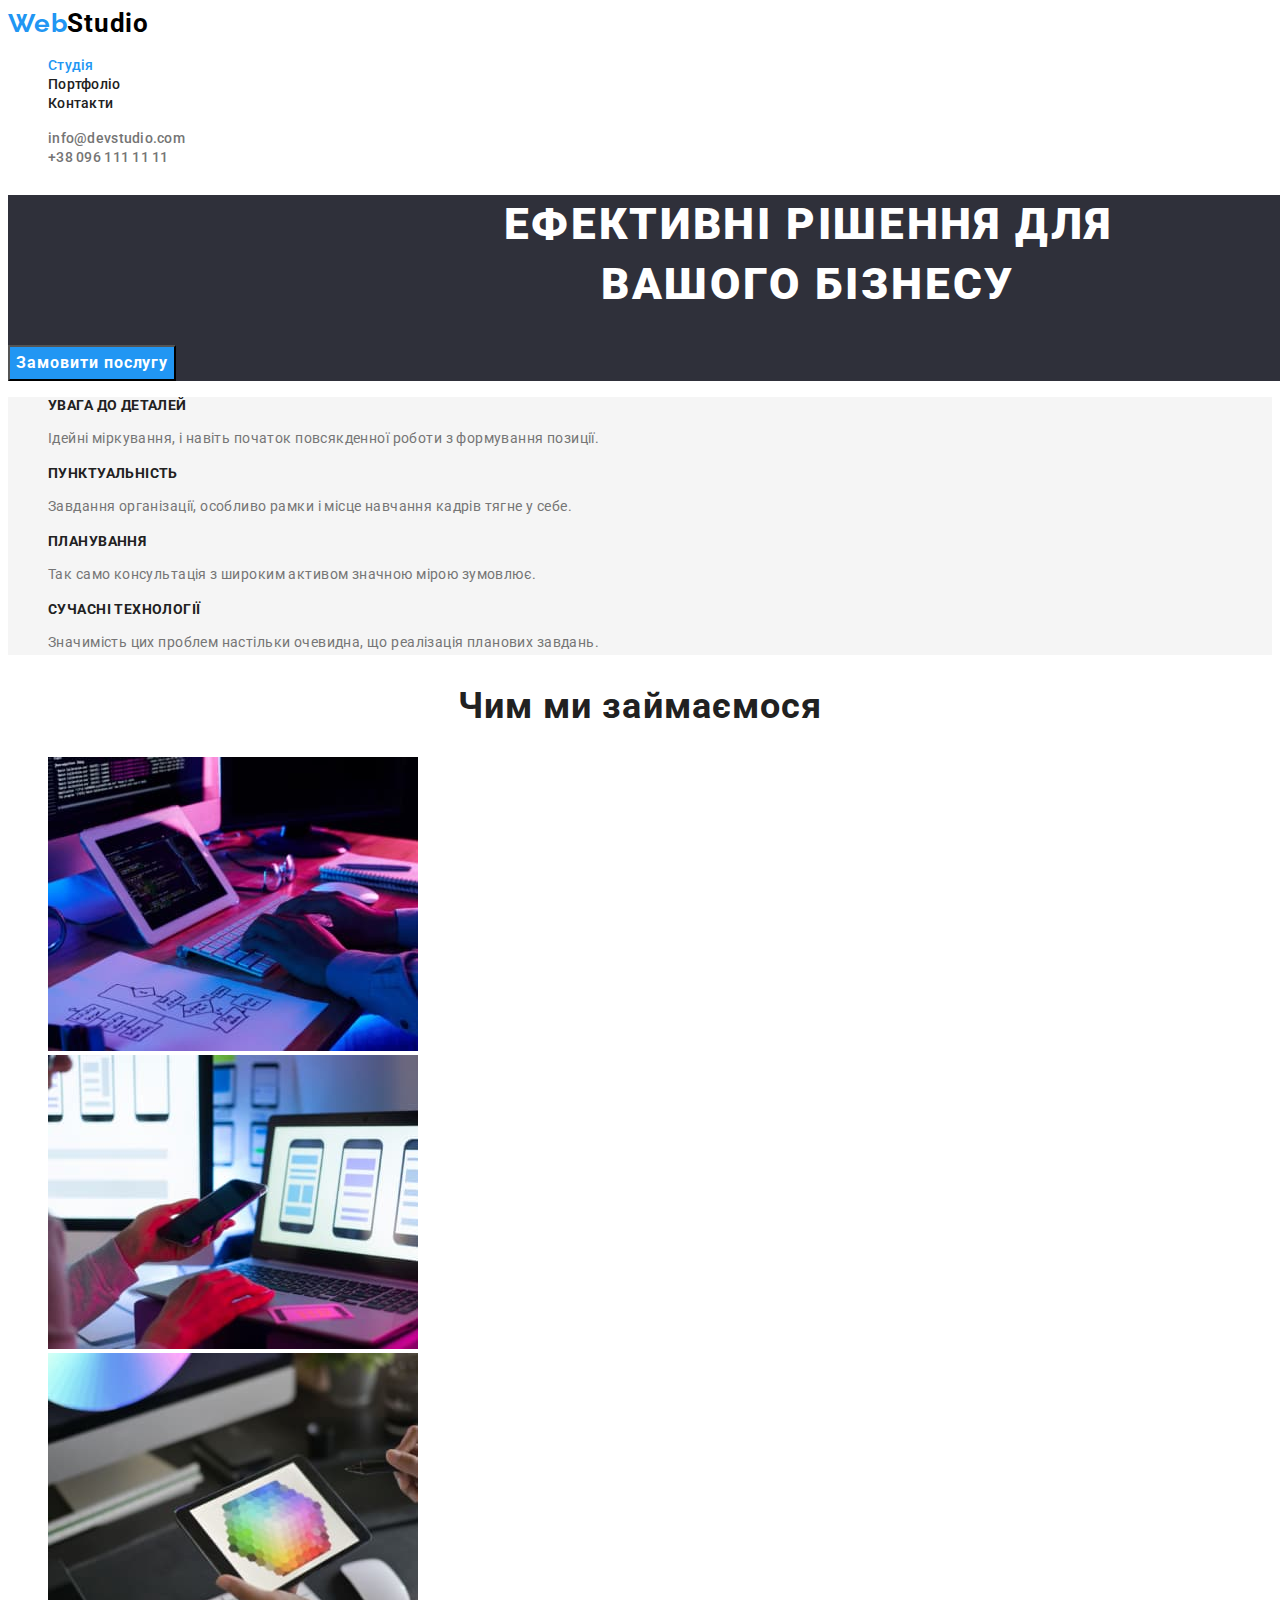
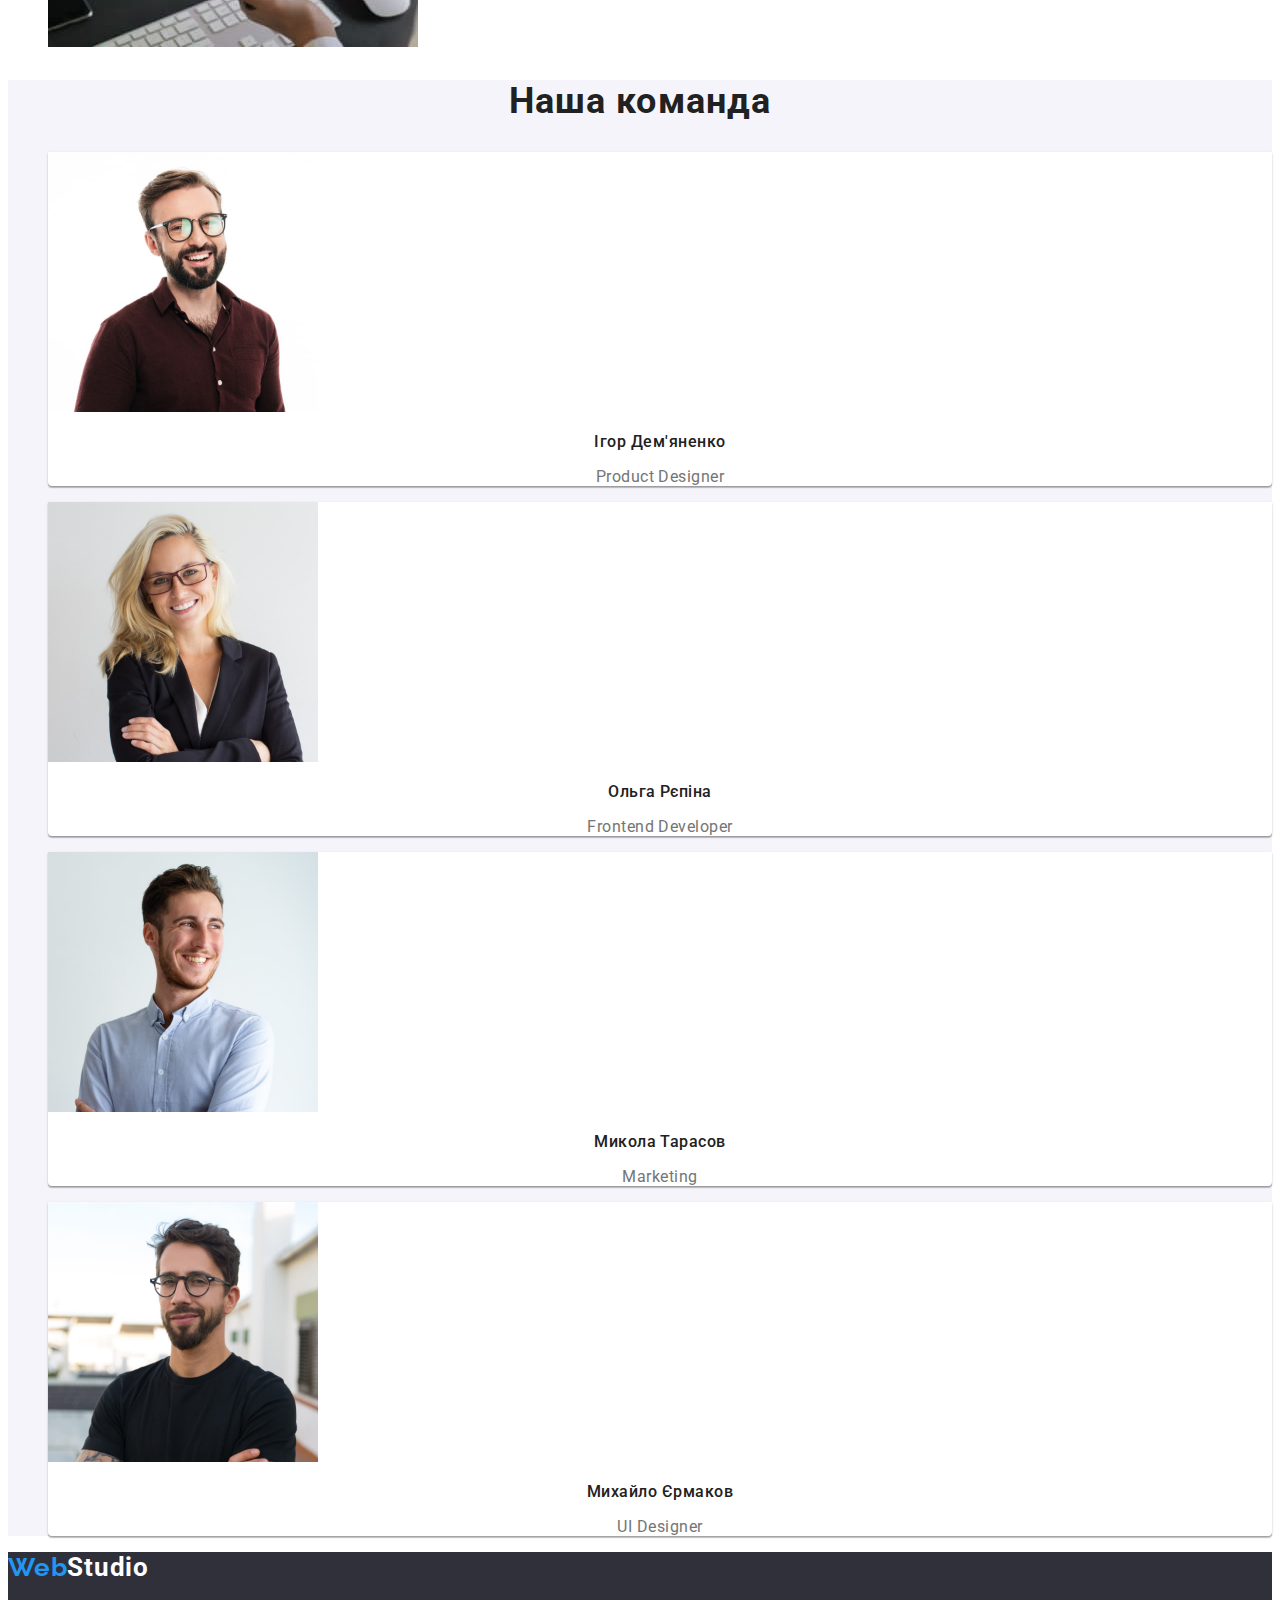
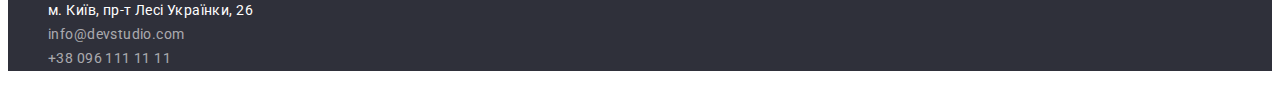
<file: index.html>
<!DOCTYPE html>
<html lang="uk">
  <head>
    <meta charset="UTF-8" />
    <meta http-equiv="X-UA-Compatible" content="IE=edge" />
    <meta name="viewport" content="width=device-width, initial-scale=1.0" />
    <link rel="preconnect" href="https://fonts.googleapis.com" />
    <link rel="preconnect" href="https://fonts.gstatic.com" crossorigin />
    <link
      href="https://fonts.googleapis.com/css2?family=Raleway:wght@700&family=Roboto:wght@400;500;700;900&display=swap"
      rel="stylesheet"
    />

    <title>Студія</title>
    <link rel="stylesheet" href="css/styles.css" />
  </head>

  <!-- Body -->
  <body>
    <header class="top-page">
      <nav>
        <a href="WebStudio" lang="en" class="logo">
          <span class="part-logo">Web</span>Studio</a
        >
        <ul class="navigation">
          <li>
            <a href="./index.html" class="navigation-link current">Студія</a>
          </li>
          <li>
            <a href="./portfolio.html" class="navigation-link"
              >Портфоліо</a
            >
          </li>
          <li><a href="#" class="navigation-link">Контакти</a></li>
        </ul>
      </nav>
      <ul class="contacts">
        <li>
          <a href="mailto:info@devstudio.com" class="contact-link"
            >info@devstudio.com</a
          >
        </li>
        <li>
          <a href="tel:+380961111111" class="contact-link">+38 096 111 11 11</a>
        </li>
      </ul>
    </header>
    <!-- main unique part -->
    <main>
      <section class="hero">
        <h1 class="hero-title">
          Ефективні рішення для <br />
          вашого бізнесу
        </h1>
        <button type="button" class="hero-button">Замовити послугу</button>
      </section>

      <!-- section Особливості  -->

      <section class="advantages">
        <h2 class="advantages-hidden">Особливості</h2>
        <ul class="advantages-lists">
          <li>
            <h3 class="advantages-list">УВАГА ДО ДЕТАЛЕЙ</h3>
            <p class="advantages-list-text">
              Ідейні міркування, і навіть початок повсякденної роботи з
              формування позиції.
            </p>
          </li>
          <li>
            <h3 class="advantages-list">ПУНКТУАЛЬНІСТЬ</h3>
            <p class="advantages-list-text">
              Завдання організації, особливо рамки і місце навчання кадрів тягне
              у себе.
            </p>
          </li>
          <li>
            <h3 class="advantages-list">ПЛАНУВАННЯ</h3>
            <p class="advantages-list-text">
              Так само консультація з широким активом значною мірою зумовлює.
            </p>
          </li>
          <li>
            <h3 class="advantages-list">СУЧАСНІ ТЕХНОЛОГІЇ</h3>
            <p class="advantages-list-text">
              Значимість цих проблем настільки очевидна, що реалізація планових
              завдань.
            </p>
          </li>
        </ul>
      </section>

      <!-- section Чим ми займаємося -->

      <section>
        <h2 class="actions">Чим ми займаємося</h2>
        <ul class="actions-illustrations">
          <!--changes to the picture, making of it a picture-link-->
          <li>
            <a href="#" target="_blank" rel="noopener nofollow noreferrer"
              ><img src="./images/box1.jpg" alt="Розробка сайтів. " width="370"
            /></a>
          </li>
          <li>
            <img
              src="./images/box2.jpg"
              alt="Розробка мобільних додатків."
              width="370"
            />
          </li>
          <li><img src="./images/box3.jpg" alt="Дизайн." width="370" /></li>
        </ul>
      </section>

      <!-- section Наша команда -->

      <section class="team">
        <h2 class="team-heading">Наша команда</h2>
        <ul class="team-list">
          <li class="team-card">
            <img src="./images/img.jpg" alt="Ігор Дем'яненко" width="270" />
            <h3 class="team-members">Ігор Дем'яненко</h3>
            <p lang="en" class="team-job">Product Designer</p>
          </li>
          <li class="team-card">
            <img src="./images/img1.jpg" alt="Ольга Рєпіна" width="270" />
            <h3 class="team-members">Ольга Рєпіна</h3>
            <p lang="en" class="team-job">Frontend Developer</p>
          </li>
          <li class="team-card">
            <img src="./images/img2.jpg" alt="Микола Тарасов" width="270" />
            <h3 class="team-members">Микола Тарасов</h3>
            <p lang="en" class="team-job">Marketing</p>
          </li>
          <li class="team-card">
            <img src="./images/img3.jpg" alt="Михайло Єрмаков" width="270" />
            <h3 class="team-members">Михайло Єрмаков</h3>
            <p lang="en" class="team-job">UI Designer</p>
          </li>
        </ul>
      </section>
    </main>
    <footer class="bottom-page">
      <a href="WebStudio" lang="en" class="logo-footer"
        ><span class="part-logo">Web</span>Studio</a
      >
      <address>
        <ul class="link">
          <li>
            <a href="#" class="link-address"
              >м. Київ, пр-т Лесі Українки, 26
            </a>
          </li>
          <li>
            <a href="mailto:info@devstudio.com" class="link-list"
              >info@devstudio.com</a
            >
          </li>
          <li>
            <a href="tel:+380961111111" class="link-list">+38 096 111 11 11</a>
          </li>
        </ul>
      </address>
    </footer>
  </body>
</html>
</file>
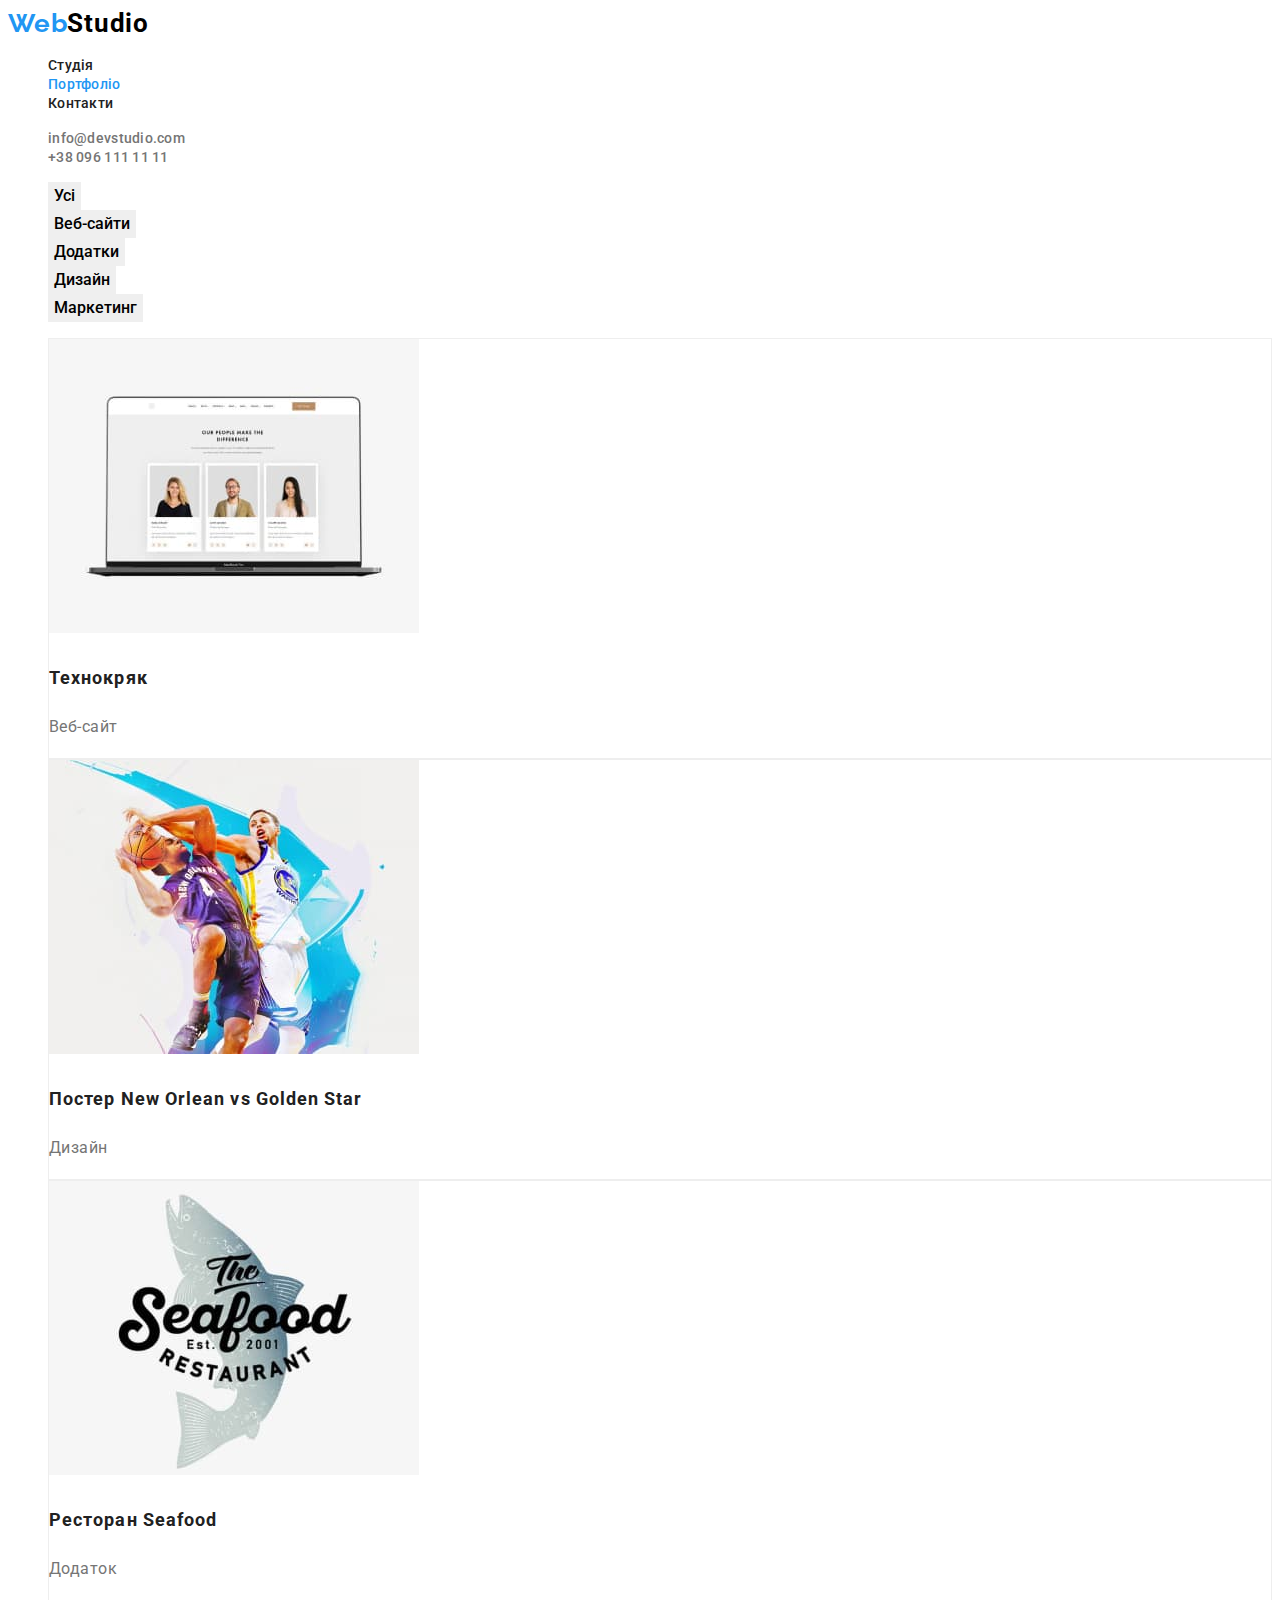
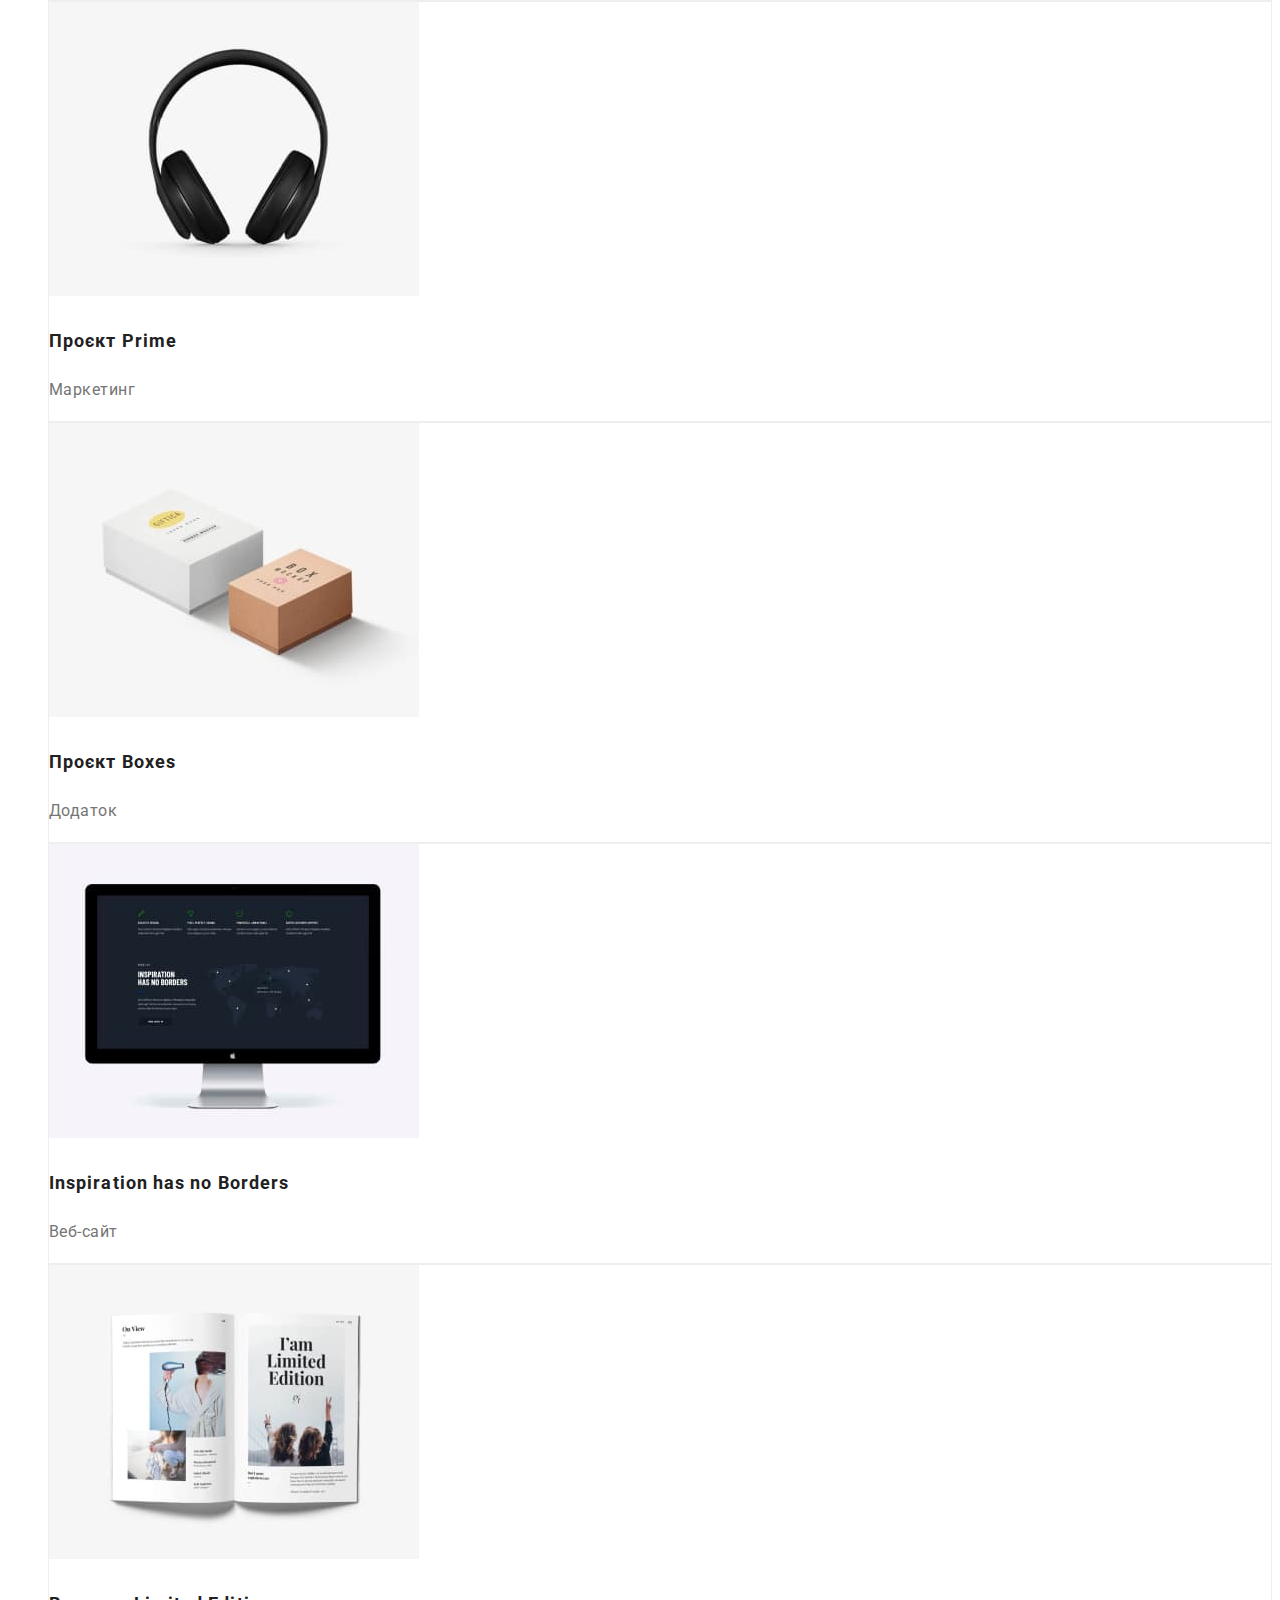
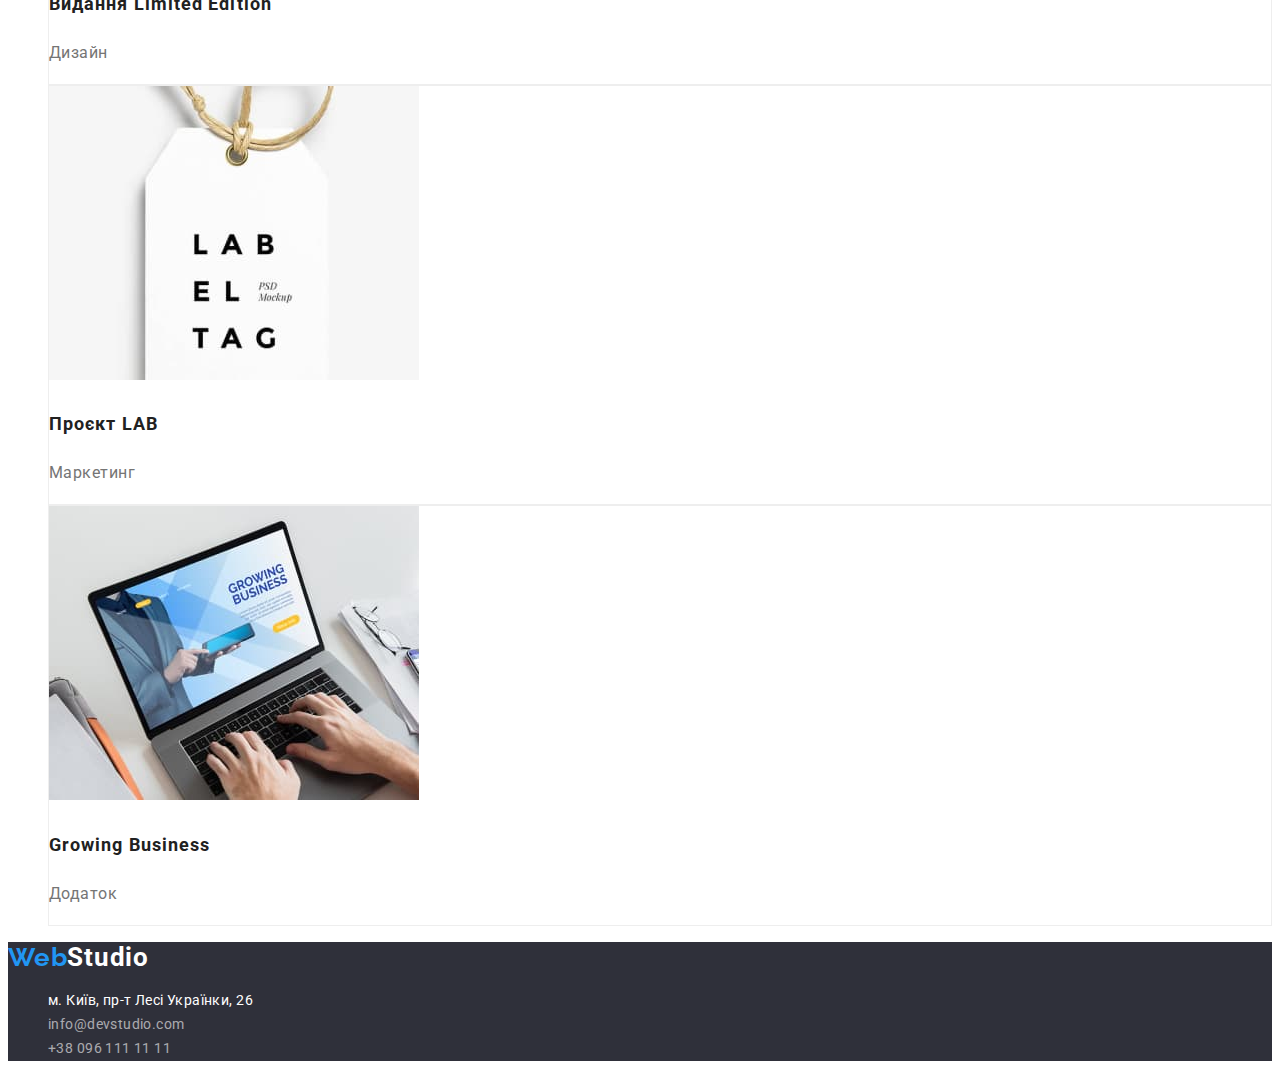
<file: portfolio.html>
<!DOCTYPE html>
<html lang="uk">
  <head>
    <meta charset="UTF-8" />
    <meta http-equiv="X-UA-Compatible" content="IE=edge" />
    <meta name="viewport" content="width=device-width, initial-scale=1.0" />
    <link rel="preconnect" href="https://fonts.googleapis.com" />
    <link rel="preconnect" href="https://fonts.gstatic.com" crossorigin />
    <link
      href="https://fonts.googleapis.com/css2?family=Raleway:wght@700&family=Roboto:wght@400;500;700;900&display=swap"
      rel="stylesheet"
    />
    <title>Портфоліо</title>
    <link rel="stylesheet" href="css/styles.css" />
  </head>
  <body>
    <header class="top-page">
      <nav>
        <a href="WebStudio" lang="en" class="logo">
          <span class="part-logo">Web</span>Studio</a
        >
        <ul class="navigation">
          <li>
            <a href="./index.html" class="navigation-link">Студія</a>
          </li>
          <li>
            <a href="./portfolio.html" class="navigation-link current"
              >Портфоліо</a
            >
          </li>
          <li><a href="#" class="navigation-link">Контакти</a></li>
        </ul>
      </nav>
      <ul class="contacts">
        <li>
          <a href="mailto:info@devstudio.com" class="contact-link"
            >info@devstudio.com</a
          >
        </li>
        <li>
          <a href="tel:+380961111111" class="contact-link">+38 096 111 11 11</a>
        </li>
      </ul>
    </header>
    <!-- main unique part -->
    <main>
      <nav>
        <ul class="button-list">
          <li><button type="button" class="button-item">Усі</button></li>
          <li><button type="button" class="button-item">Веб-сайти</button></li>
          <li><button type="button" class="button-item">Додатки</button></li>
          <li><button type="button" class="button-item">Дизайн</button></li>
          <li><button type="button" class="button-item">Маркетинг</button></li>
        </ul>
      </nav>
      <!-- section projects -->

      <section>
        <h1 class="projects-hidden">Проекти</h1>
        <ul class="projects-list">
          <li class="projects">
            <a href="#" target="_blank" rel="noopener nofollow noreferrer"
              ><img
                src="./images/technoduck.jpg"
                alt="Веб-сайт Технокряк"
                width="370"
                height="294"
            /></a>
            <h2 class="project-heading">Технокряк</h2>
            <p class="project-description">Веб-сайт</p>
          </li>
          <li class="projects">
            <a href="#" target="_blank" rel="noopener nofollow noreferrer"
              ><img
                src="./images/neworleans.jpg"
                alt="Постер New Orlean vs Golden Star"
                width="370"
                height="294"
            /></a>
            <h2 class="project-heading">Постер New Orlean vs Golden Star</h2>
            <p class="project-description">Дизайн</p>
          </li>
          <li class="projects">
            <a href="#" target="_blank" rel="noopener nofollow noreferrer"
              ><img
                src="./images/seafood.jpg"
                alt="Ресторан Seafood"
                width="370"
                height="294"
            /></a>
            <h2 class="project-heading">Ресторан Seafood</h2>
            <p class="project-description">Додаток</p>
          </li>
          <li class="projects">
            <a href="#" target="_blank" rel="noopener nofollow noreferrer"
              ><img
                src="./images/prime.jpg"
                alt="Проєкт Prime"
                width="370"
                height="294"
            /></a>
            <h2 class="project-heading">Проєкт Prime</h2>
            <p class="project-description">Маркетинг</p>
          </li>
          <li class="projects">
            <a href="#" target="_blank" rel="noopener nofollow noreferrer"
              ><img
                src="./images/boxes.jpg"
                alt="Проєкт Boxes"
                width="370"
                height="294"
            /></a>
            <h2 class="project-heading">Проєкт Boxes</h2>
            <p class="project-description">Додаток</p>
          </li>
          <li class="projects">
            <a href="#" target="_blank" rel="noopener nofollow noreferrer"
              ><img
                src="./images/inspiration.jpg"
                alt="Веб-сайт Inspiration has no Borders"
                width="370"
                height="294"
            /></a>
            <h2 class="project-heading">Inspiration has no Borders</h2>
            <p class="project-description">Веб-сайт</p>
          </li>
          <li class="projects">
            <a href="#" target="_blank" rel="noopener nofollow noreferrer"
              ><img
                src="./images/limited.jpg"
                alt="Видання Limited Edition"
                width="370"
                height="294"
            /></a>
            <h2 class="project-heading">Видання Limited Edition</h2>
            <p class="project-description">Дизайн</p>
          </li>
          <li class="projects">
            <a href="#" target="_blank" rel="noopener nofollow noreferrer"
              ><img
                src="./images/lab.jpg"
                alt="Проєкт LAB"
                width="370"
                height="294"
            /></a>
            <h2 class="project-heading">Проєкт LAB</h2>
            <p class="project-description">Маркетинг</p>
          </li>
          <li class="projects">
            <a href="#" target="_blank" rel="noopener nofollow noreferrer"
              ><img
                src="./images/growingb.jpg"
                alt="Додаток"
                width="370"
                height="294"
            /></a>
            <h2 class="project-heading">Growing Business</h2>
            <p class="project-description">Додаток</p>
          </li>
        </ul>
      </section>
    </main>
    <footer class="bottom-page">
      <a href="WebStudio" lang="en" class="logo-footer"
        ><span class="part-logo">Web</span>Studio</a
      >
      <address>
        <ul class="link">
          <li>
            <a href="#" class="link-address"
              >м. Київ, пр-т Лесі Українки, 26
            </a>
          </li>
          <li>
            <a href="mailto:info@devstudio.com" class="link-list"
              >info@devstudio.com</a
            >
          </li>
          <li>
            <a href="tel:+380961111111" class="link-list">+38 096 111 11 11</a>
          </li>
        </ul>
      </address>
    </footer>
  </body>
</html>
</file>
<file: css/styles.css>
:root {
  --heading-color: #212121;
  --paragraps-color: #757575;
  --logo-hover-color: #2196f3;
  --black-logo-color: #000000;
  --white-logo-hero-color: #ffffff;
  --white-transparent-color: rgba(255, 255, 255, 0.6);

  --head-background-color: #ffffff;
  --main-background-color: #f5f5f5;
  --secondary-background-color: #f5f4fa;
  --footer-background-color: #2f303a;
  --card-background-color: #eeeeee;
}

body {
  font-family: "Roboto", sans-serif;
  color: var(--heading-color);
}

/* design header */
.top-page {
  background-color: var(--head-background-color);
  width: 1600px;
}
.logo {
  color: var(--black-logo-color);
  font-weight: 700;
  font-size: 26px;
  line-height: 1.1923;
  letter-spacing: 0.03em;
  text-decoration: none;
}
.part-logo {
  color: var(--logo-hover-color);
  font-family: "Raleway";
}

.navigation {
  list-style: none;
}

.navigation-link {
  font-family: "Roboto";
  font-weight: 500;
  font-size: 14px;
  line-height: 1.1428;
  letter-spacing: 0.02em;
  color: var(--heading-color);
  text-decoration: none;
}

.navigation-link:hover,
.navigation-link:focus {
  color: var(--logo-hover-color);
}

.navigation .navigation-link.current {
  color: var(--logo-hover-color);
}

.contacts {
  list-style: none;
}

.contact-link {
  color: var(--paragraps-color);
  text-decoration: none;
  font-weight: 500;
  font-size: 14px;
  line-height: 1.1428;
  letter-spacing: 0.02em;
}

.contact-link:hover,
.contact-link:focus {
  color: var(--logo-hover-color);
}

/* design main HTML */
.hero {
  background-color: var(--footer-background-color);
  width: 1600px;
  left: 0px;
  top: 80px;
}
.hero-title {
  color: var(--white-logo-hero-color);
  font-weight: 900;
  font-size: 44px;
  line-height: 1.3636;
  text-align: center;
  letter-spacing: 0.06em;
  text-transform: uppercase;
}

.hero-button {
  font-family: inherit;
  font-weight: 700;
  font-size: 16px;
  line-height: 1.875;
  display: flex;
  align-items: center;
  text-align: center;
  letter-spacing: 0.06em;
  color: var(--white-logo-hero-color);
  background-color: var(--logo-hover-color);
}

/* section Особливості */
.advantages {
  background-color: var(--main-background-color);
}
.advantages-hidden {
  display: none;
}

.advantages-lists {
  list-style: none;
}
.advantages-list {
  font-size: 14px;
  line-height: 1.1428;
  letter-spacing: 0.03em;
  text-transform: uppercase;
}

.advantages-list-text {
  color: var(--paragraps-color);
  font-size: 14px;
  line-height: 1.7142;
  letter-spacing: 0.03em;
}
/* section Чим ми займаємося*/
.actions {
  font-size: 36px;
  line-height: 1.1666;
  text-align: center;
  letter-spacing: 0.03em;
}
.actions-illustrations {
  list-style: none;
}
/*section Наша команда*/

.team {
  background-color: var(--secondary-background-color);
}
.team-heading {
  font-size: 36px;
  line-height: 1.1666;
  text-align: center;
  letter-spacing: 0.03em;
}
.team-list {
  list-style: none;
}

.team-card {
  box-shadow: 0px 1px 3px rgba(0, 0, 0, 0.12), 0px 1px 1px rgba(0, 0, 0, 0.14),
    0px 2px 1px rgba(0, 0, 0, 0.2);
  border-radius: 0px 0px 4px 4px;
  background-color: var(--head-background-color);
}

.team-card:hover,
.team-card:focus {
  border: 1px solid var(--logo-hover-color);
}

.team-members {
  font-weight: 500;
  font-size: 16px;
  line-height: 1.1875;
  text-align: center;
  letter-spacing: 0.03em;
}

.team-job {
  color: var(--paragraps-color);
  font-size: 16px;
  line-height: 1.1875;
  text-align: center;
  letter-spacing: 0.03em;
}

/*design footer HTML and portfolio*/
.bottom-page {
  background-color: var(--footer-background-color);
}
.logo-footer {
  color: var(--white-logo-hero-color);
  font-style: normal;
  font-weight: 700;
  font-size: 26px;
  line-height: 1.1923;
  letter-spacing: 0.03em;
  text-decoration: none;
}

.link {
  list-style: none;
}

.link-address,
.link-list {
  font-style: normal;
  text-decoration: none;
  font-size: 14px;
  line-height: 1.7142;
  letter-spacing: 0.03em;
  color: var(--white-logo-hero-color);
}

.link-list {
  color: var(--white-transparent-color);
}

/* PORTFOLIO MAIN */

.button-list {
  font-family: inherit;
  list-style: none;
}

.button-item {
  font-family: inherit;
  font-weight: 500;
  font-size: 16px;
  line-height: 1.625;
  text-align: center;
  letter-spacing: 0.03em 
  background-color: var(--secondary-background-color);
  border: none;
  cursor: pointer;
}
.button-item:hover,
.button-item:focus {
  background-color: var(--logo-hover-color);
  color: var(--white-logo-hero-color);
}
/* section projects */

.projects-hidden {
  display: none;
}

.projects-list {
  list-style: none;
}

.projects {
  font-size: 18px;
  line-height: 2;
  letter-spacing: 0.06em;
  background-color: var(--white-logo-hero-color);
  border: 1px solid var(--card-background-color);
}

.projects:hover,
.projects:focus {
  border: 1px solid var(--logo-hover-color);
}

.project-heading {
  font-size: 18px;
  line-height: 2;
  letter-spacing: 0.06em;
}

.project-description {
  font-size: 16px;
  line-height: 1.875;
  letter-spacing: 0.03em;
  color: var(--paragraps-color);
}
</file>
